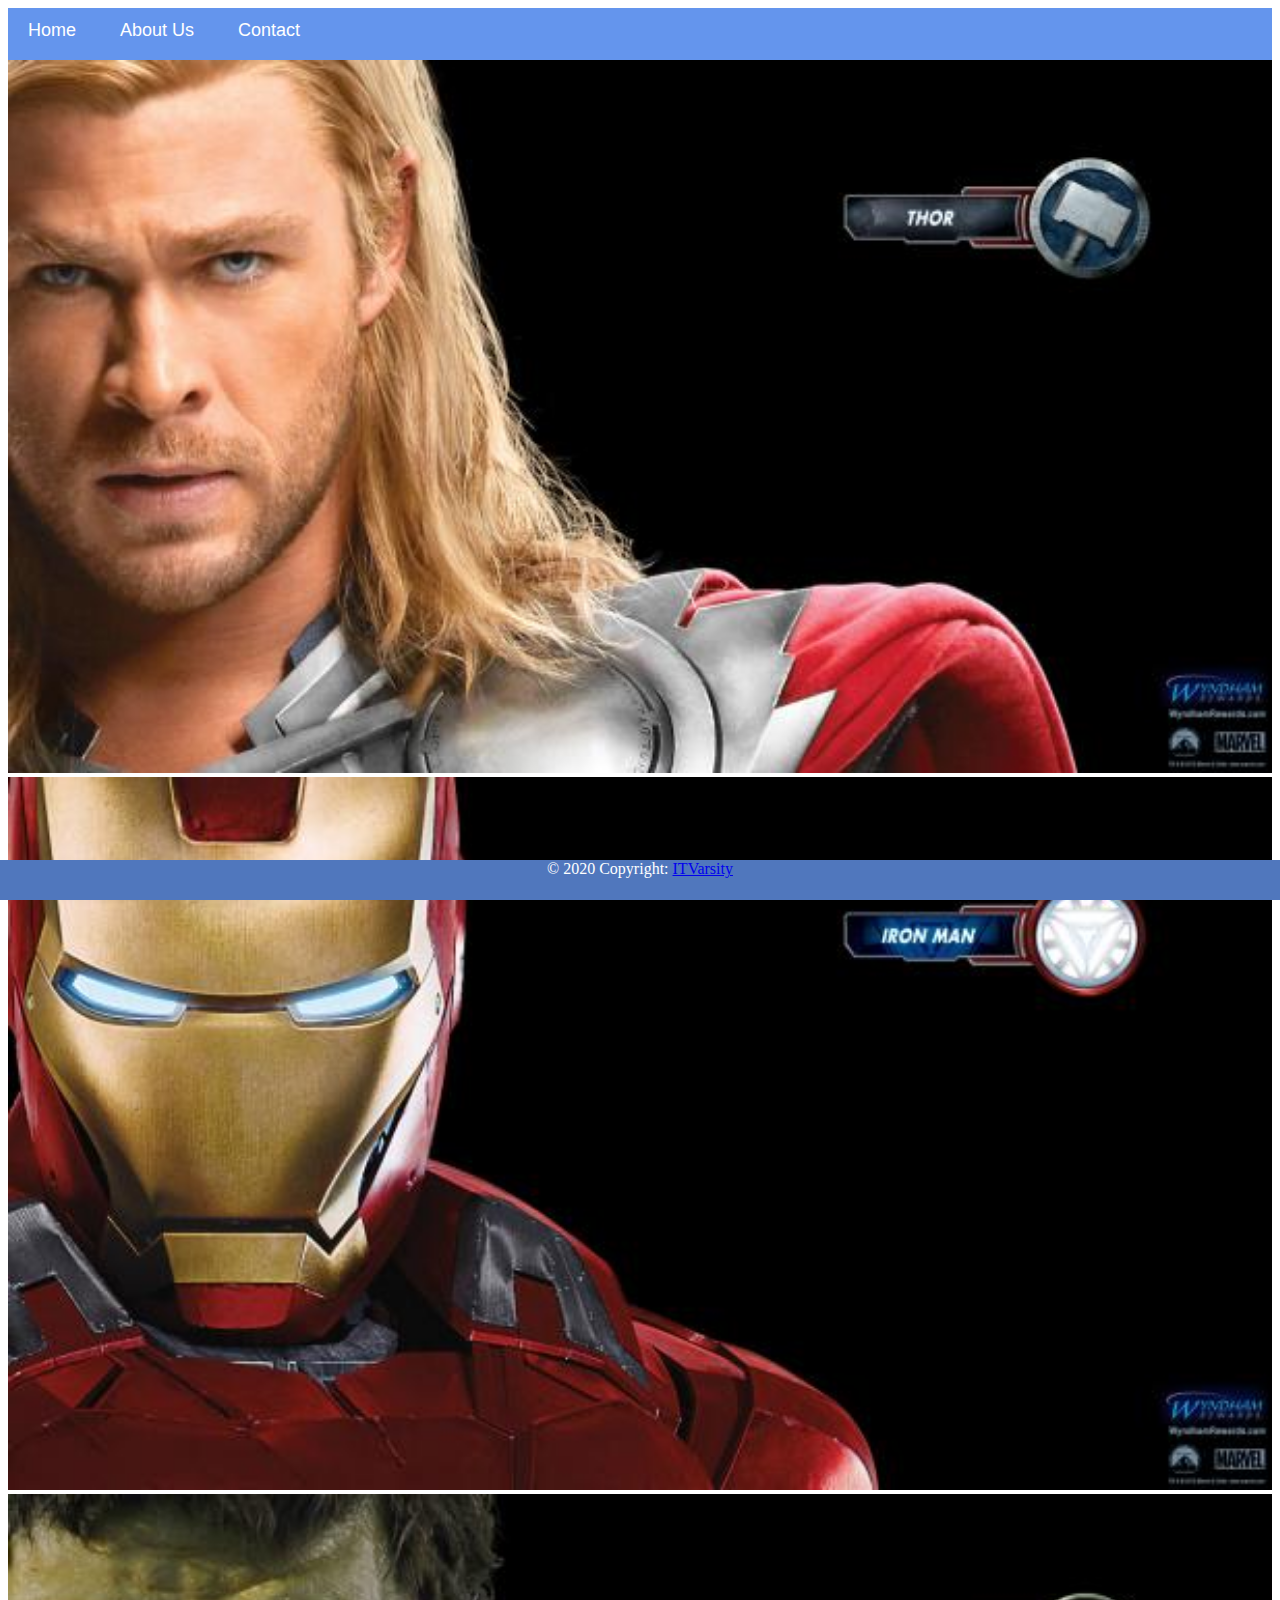
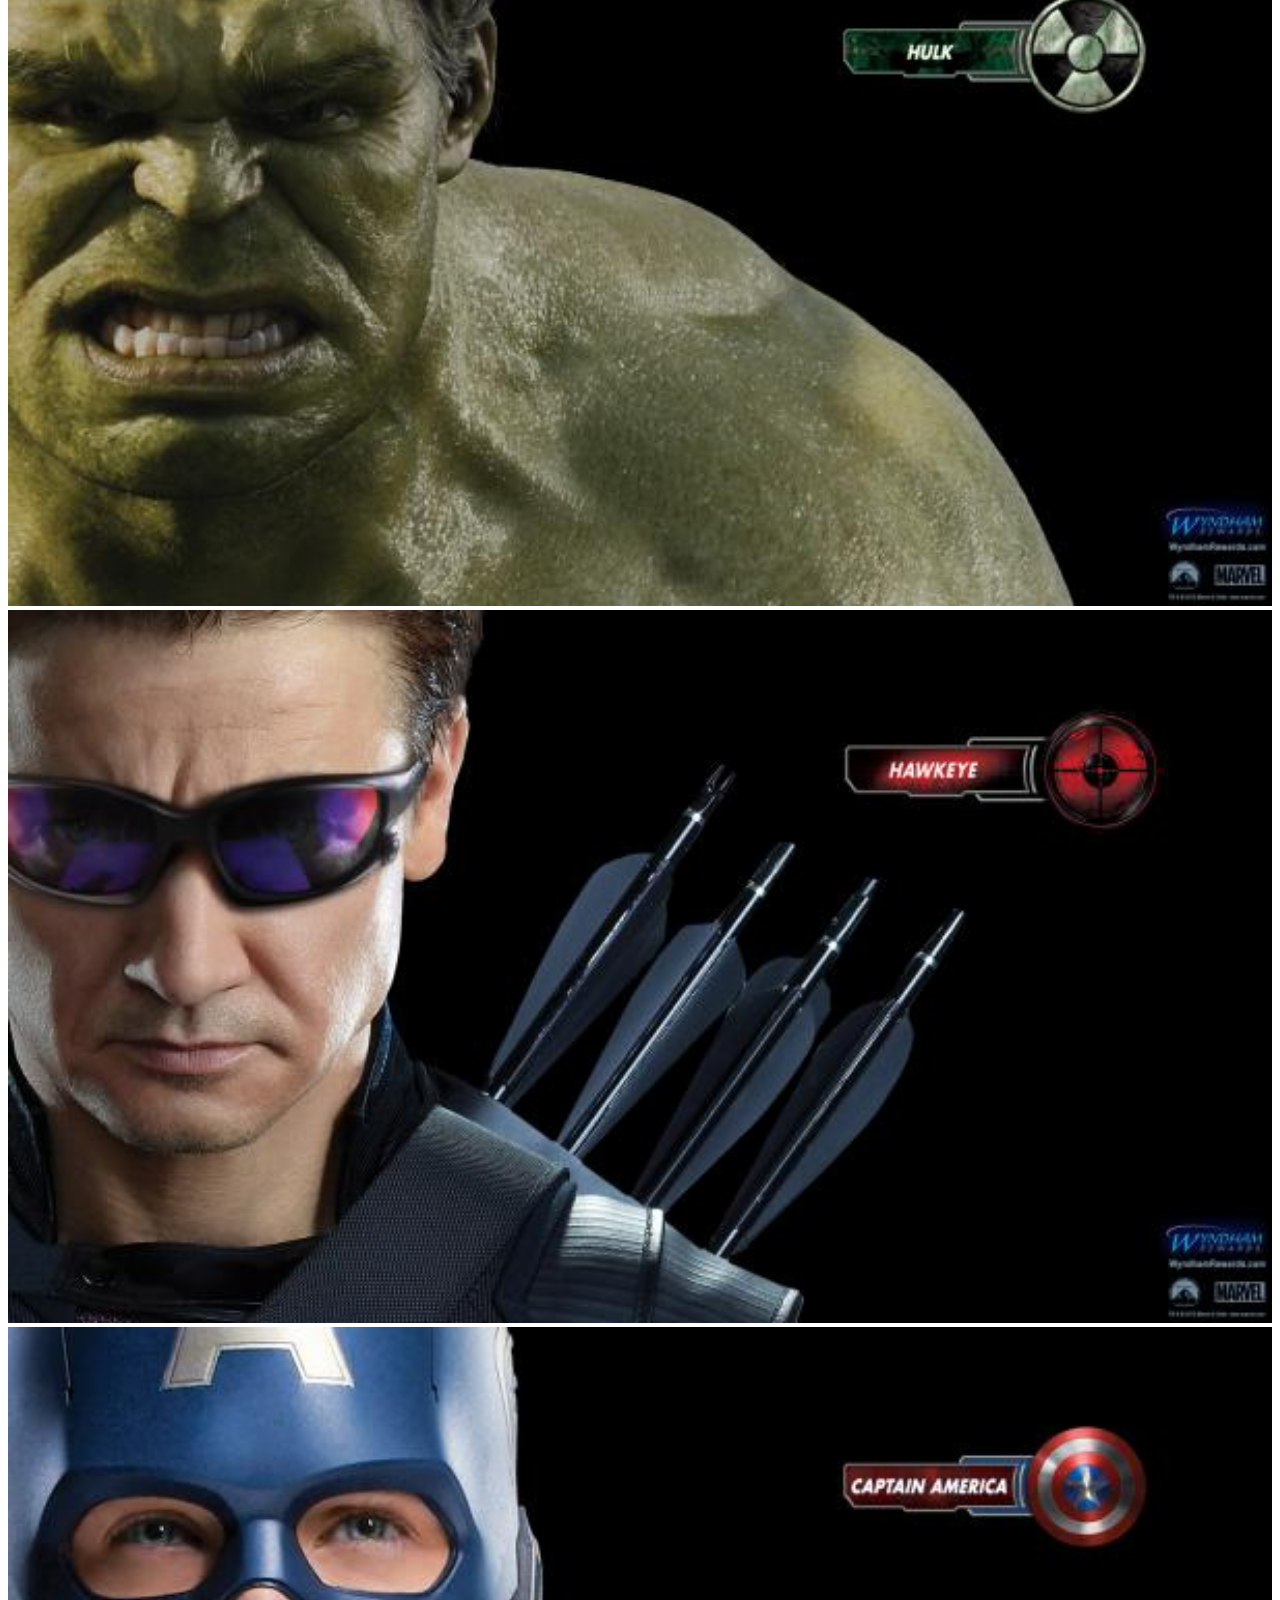
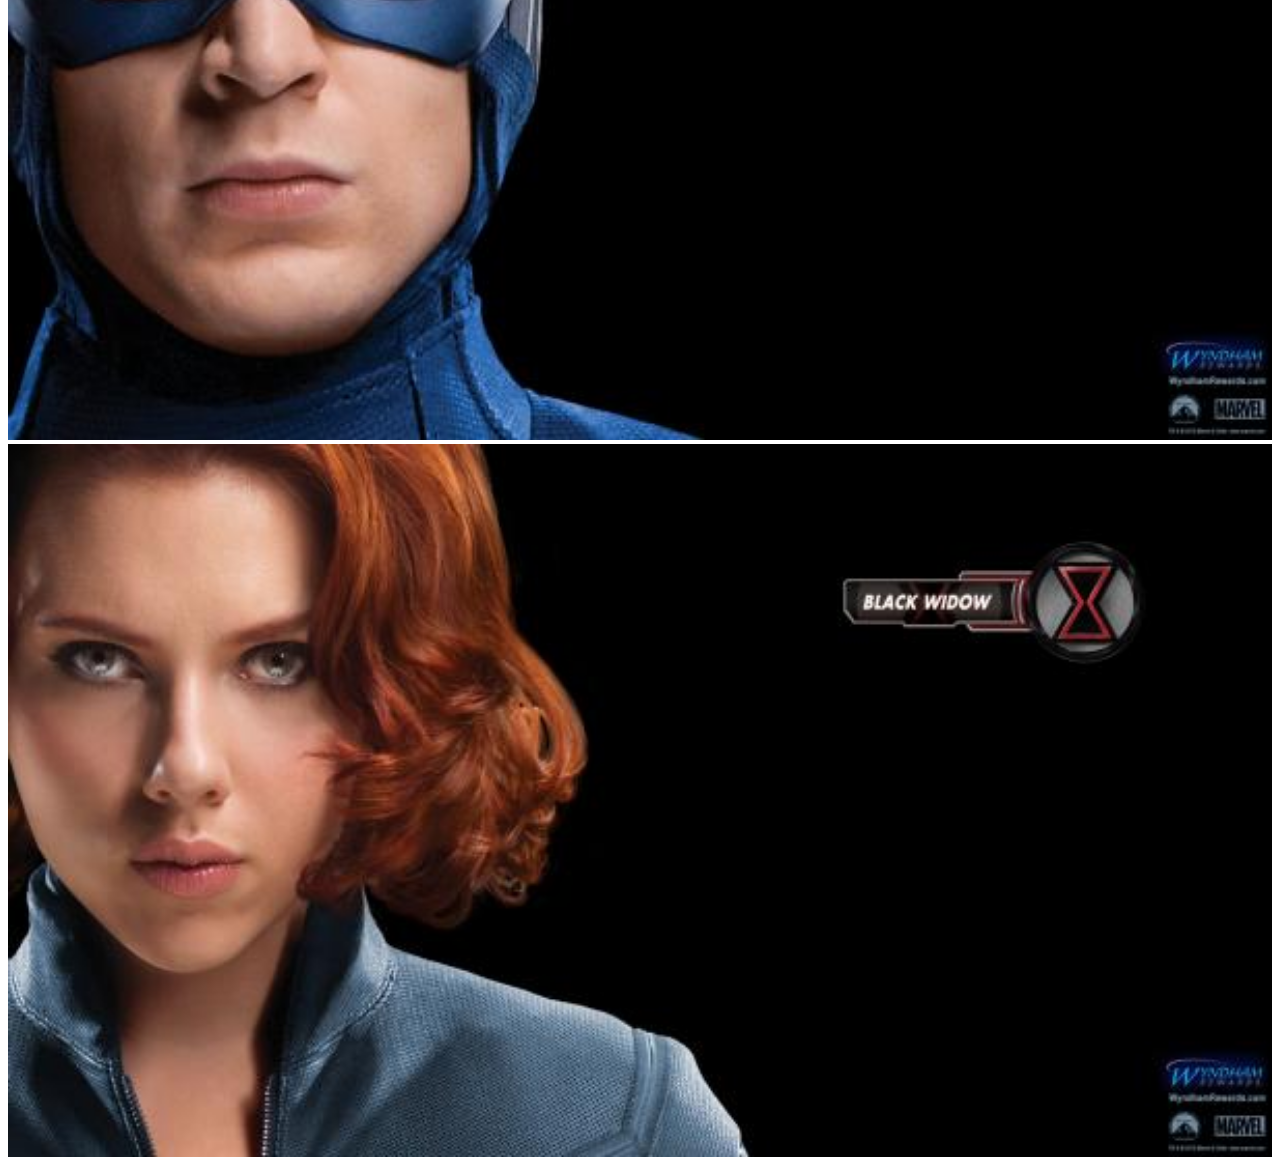
<file: index.html>
<!DOCTYPE html>
<html>
	<head>
		<title>SuperHero App</title>
		<link rel="stylesheet" href="style.css">
	</head>
	<body>
		<div id="menu">
			 <a href="#">Home</a>
			 <a href="about.html">About Us</a>
			 <a href="contact.html">Contact</a>
		</div>
		<div class="gallery">
			<a href="avenger1.html"><img src="images/avengers_01.jpg"/></a>
			<a href="avenger2.html"><img src="images/avengers_02.jpg"/></a>
			<a href="avenger3.html"><img src="images/avengers_03.jpg"/></a>
			<a href="avenger4.html"><img src="images/avengers_04.jpg"/></a>
			<a href="avenger5.html"><img src="images/avengers_05.jpg"/></a>
			<a href="avenger6.html"><img src="images/avengers_06.jpg"/></a>
		</div>
	</body>
	<div class="footer">
		<div class="footer-copyright text-center">© 2020 Copyright:
			<a href="https://online.itvarsity.org/"> ITVarsity</a>
		</div>
	</div>
</html>
</file>
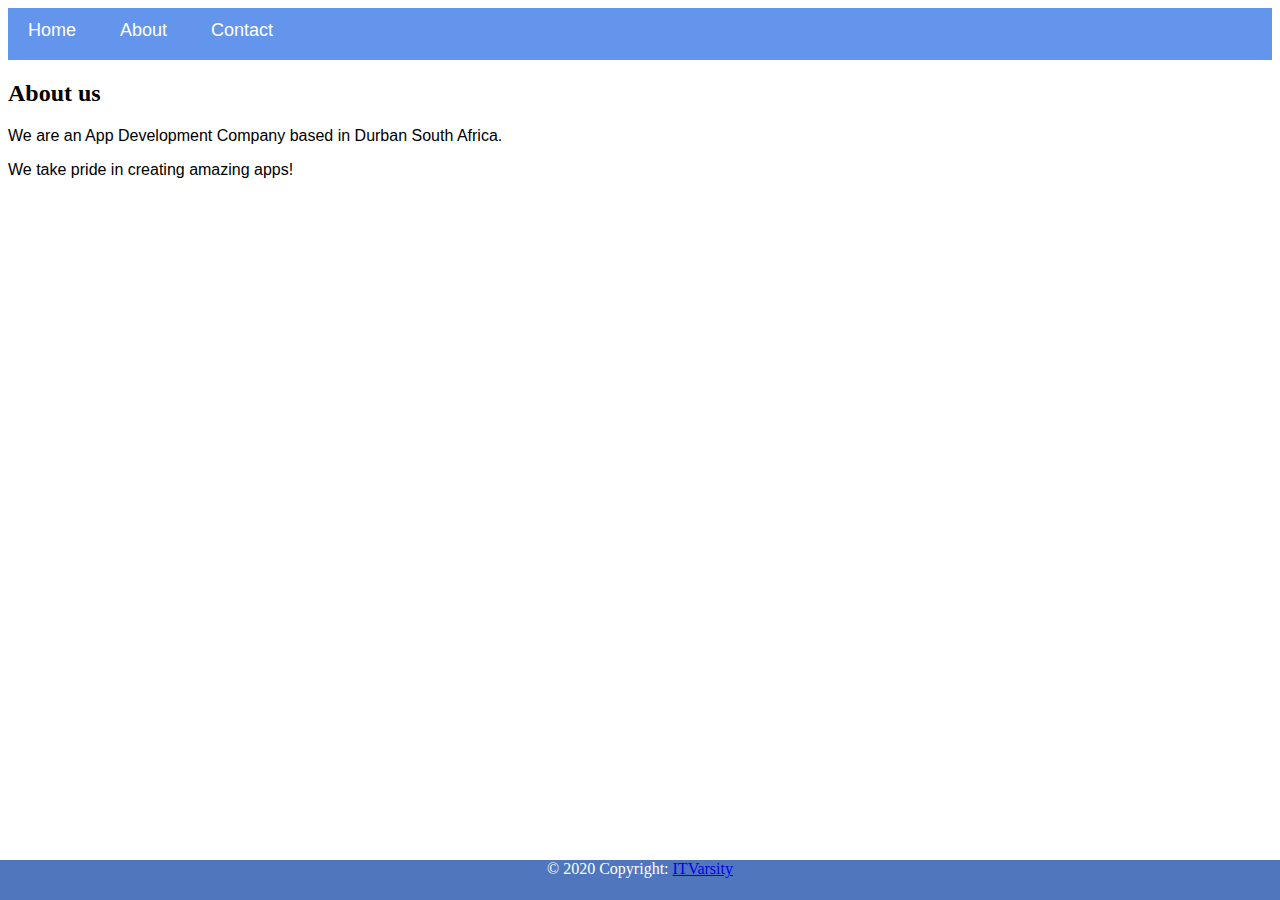
<file: about.html>
<!DOCTYPE html>
<html>
    <head>
        <link rel="stylesheet" href="style.css">
    </head>
    <body>
        <div id="menu">
            <a href="index.html">Home</a>
            <a href="about.html">About</a>
            <a href="contact.html">Contact</a>
        </div>
        <h2>About us</h2>
        <p>We are an App Development Company based in Durban South Africa.</p>
        <p>We take pride in creating amazing apps!</p> 
    </body>
	<div class="footer">
		<div class="footer-copyright text-center">© 2020 Copyright:
			<a href="https://online.itvarsity.org/"> ITVarsity</a>
		</div>
	</div>
</html>
</file>
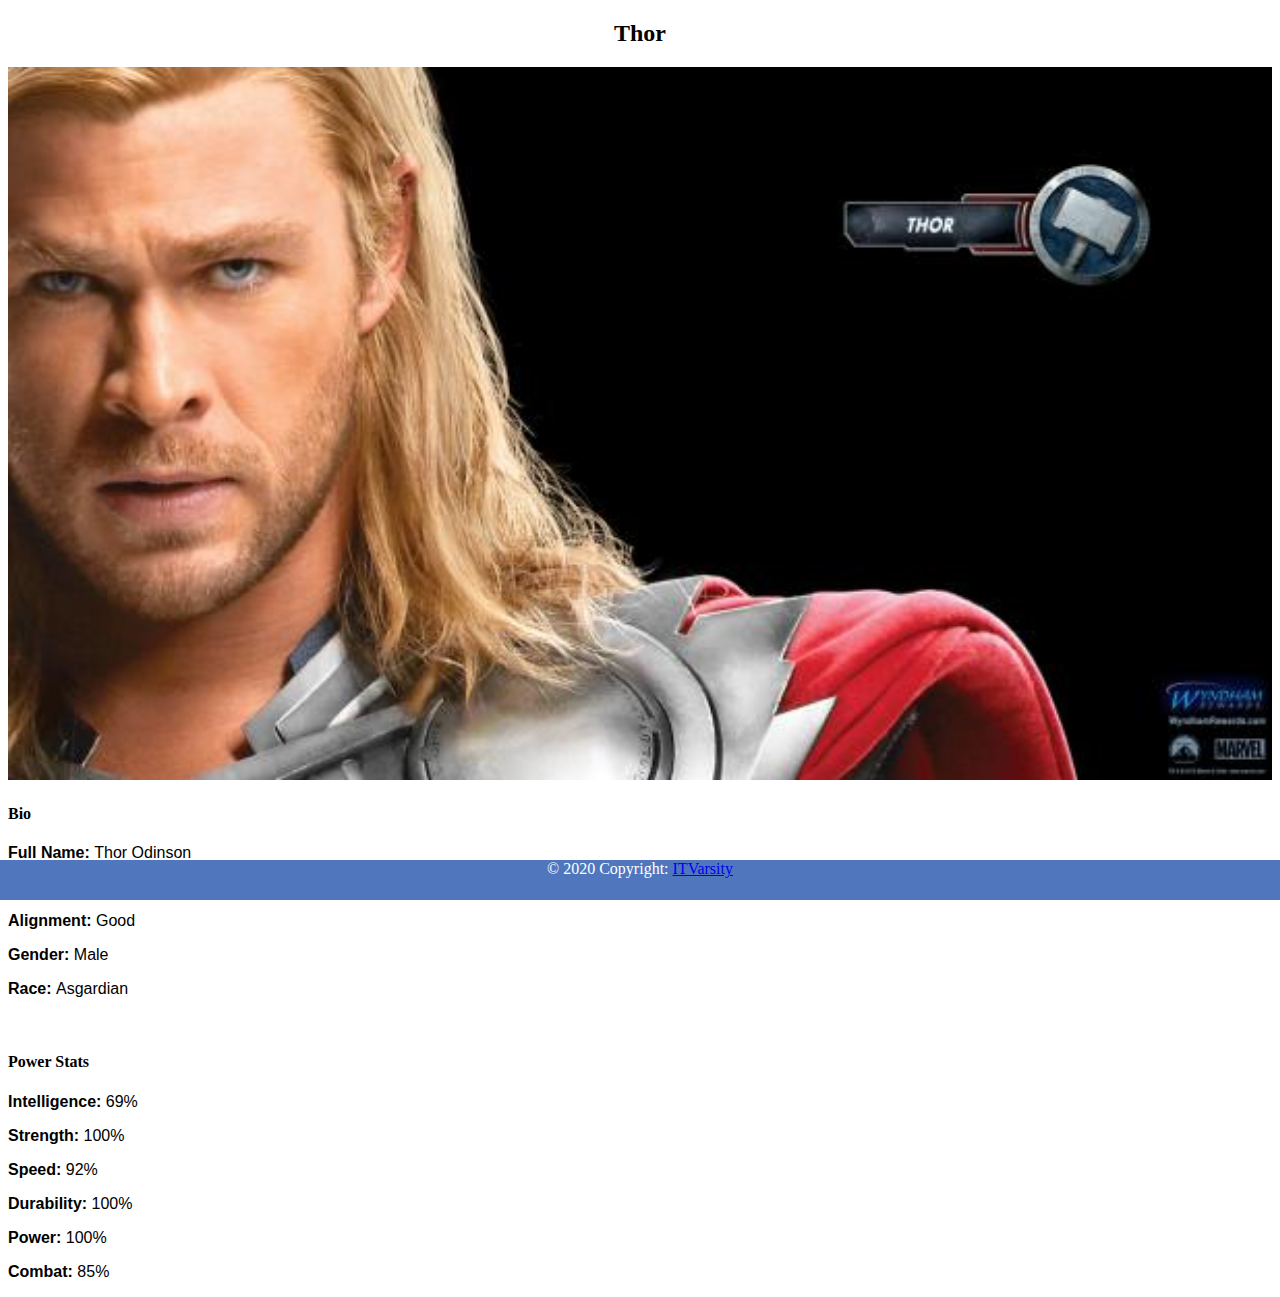
<file: avenger1.html>
<!DOCTYPE html>
<html>
	<head>
	  <link rel="stylesheet" href="style.css">
	</head>

	<body>
		<center><h2>Thor</h2></center>
		<div class="gallery">
		   <img src="images/avengers_01.jpg">
		</div>
		<div>
			<h4>Bio</h4>
			<p><b>Full Name: </b> Thor Odinson</p>
			<p><b>Place Of Birth: </b> Asgard</p>
			<p><b>Alignment: </b> Good</p>
			<p><b>Gender: </b> Male</p>
			<p><b>Race: </b> Asgardian</p>
			<br/>

			<h4>Power Stats</h4>
			<p><b>Intelligence: </b> 69%</p>
			<p><b>Strength: </b> 100%</p>
			<p><b>Speed: </b> 92%</p>
			<p><b>Durability: </b> 100%</p>
			<p><b>Power: </b> 100%</p>
			<p><b>Combat: </b> 85%</p> 
		</div>
	</body>
	<div class="footer">
		<div class="footer-copyright text-center">© 2020 Copyright:
			<a href="https://online.itvarsity.org/"> ITVarsity</a>
		</div>
	</div>
</html>
</file>
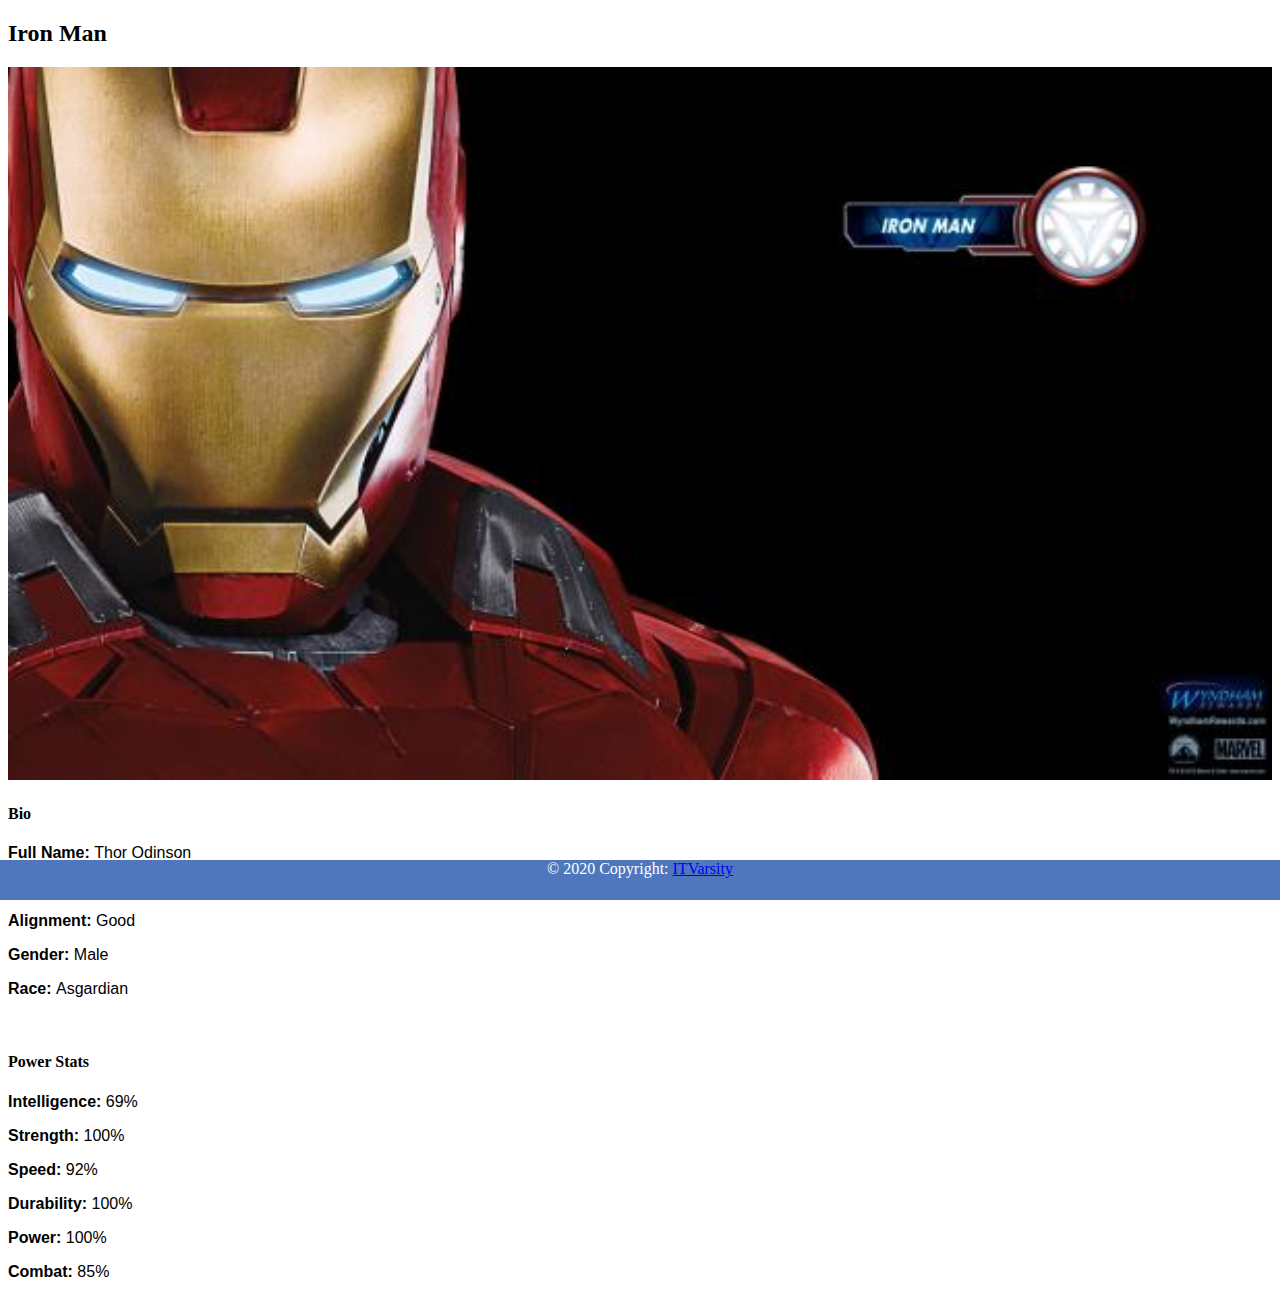
<file: avenger2.html>
<!DOCTYPE html>
<html>
     <head>
          <link rel="stylesheet" href="style.css">
     </head>

     <body>
          <h2>Iron Man</h2>
          <div class="gallery">
               <img src="images/avengers_02.jpg">
          </div>
             <h4>Bio</h4>
               <p><b>Full Name: </b> Thor Odinson</p>
               <p><b>Place Of Birth: </b> Asgard</p>
               <p><b>Alignment: </b> Good</p>
               <p><b>Gender: </b> Male</p>
               <p><b>Race: </b> Asgardian</p>
              <br/>

              <h4>Power Stats</h4>
              <p><b>Intelligence: </b> 69%</p>
              <p><b>Strength: </b> 100%</p>
              <p><b>Speed: </b> 92%</p>
              <p><b>Durability: </b> 100%</p>
              <p><b>Power: </b> 100%</p>
              <p><b>Combat: </b> 85%</p> 
     </body>
	<div class="footer">
		<div class="footer-copyright text-center">© 2020 Copyright:
			<a href="https://online.itvarsity.org/"> ITVarsity</a>
		</div>
	</div>
</html>
</file>
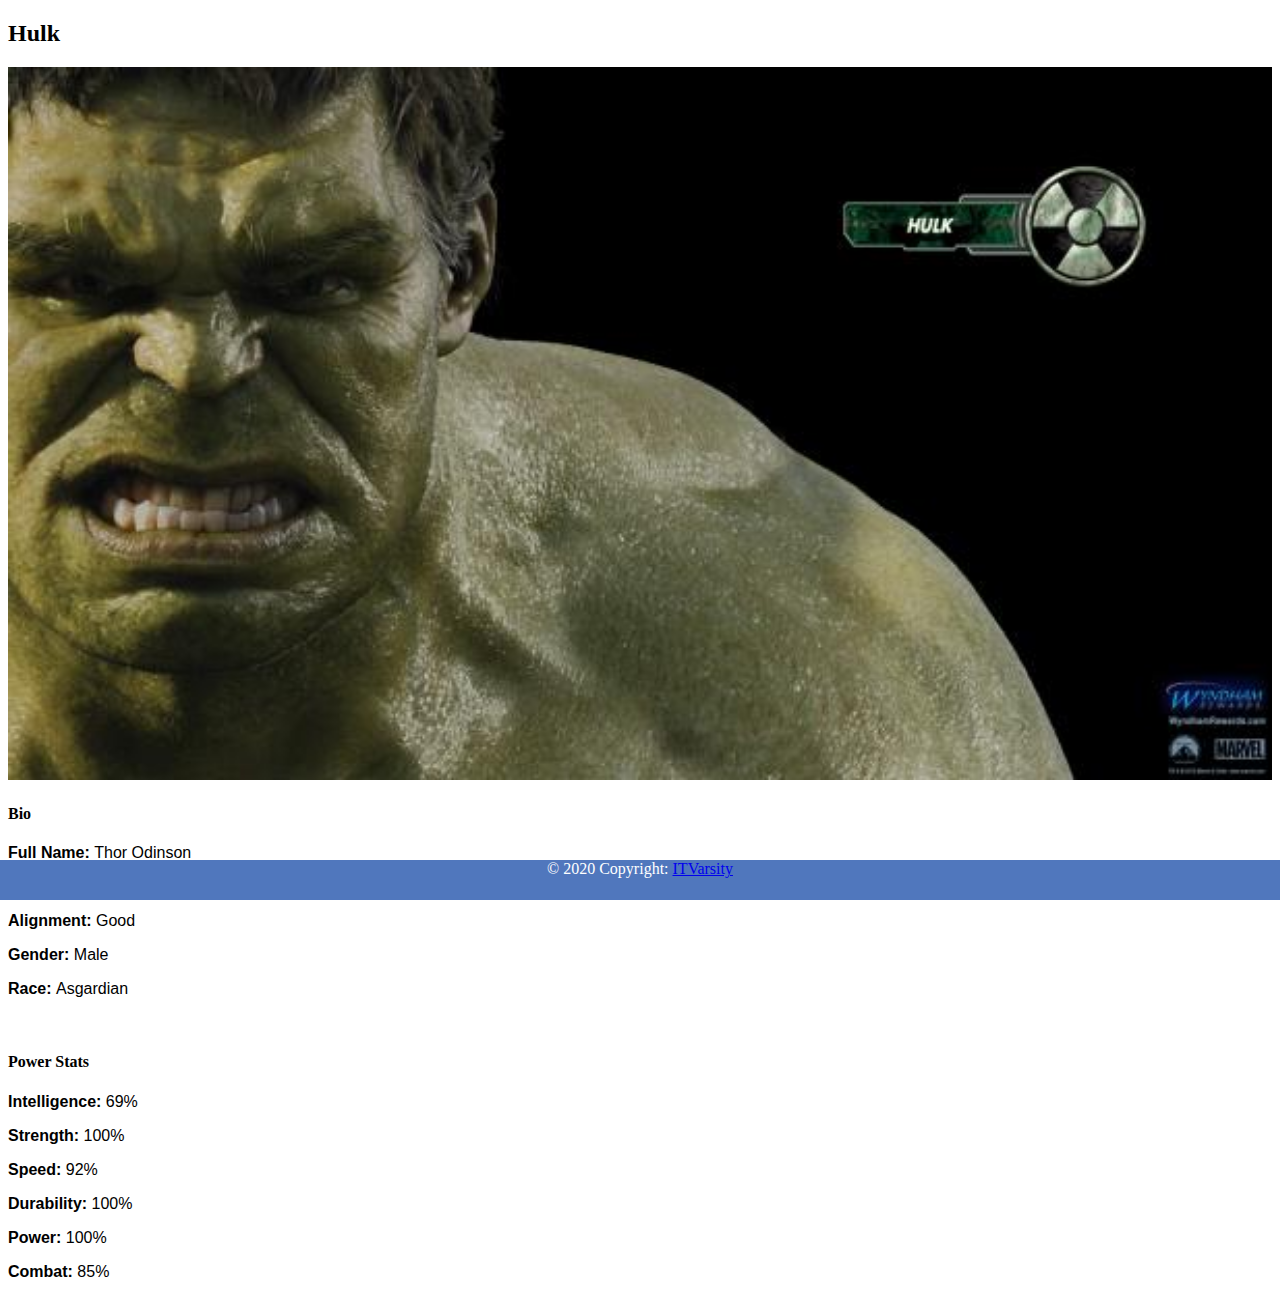
<file: avenger3.html>
<!DOCTYPE html>
<html>
     <head>
          <link rel="stylesheet" href="style.css">
     </head>

     <body>
          <h2>Hulk</h2>
          <div class="gallery">
               <img src="images/avengers_03.jpg">
          </div>
             <h4>Bio</h4>
               <p><b>Full Name: </b> Thor Odinson</p>
               <p><b>Place Of Birth: </b> Asgard</p>
               <p><b>Alignment: </b> Good</p>
               <p><b>Gender: </b> Male</p>
               <p><b>Race: </b> Asgardian</p>
              <br/>

              <h4>Power Stats</h4>
              <p><b>Intelligence: </b> 69%</p>
              <p><b>Strength: </b> 100%</p>
              <p><b>Speed: </b> 92%</p>
              <p><b>Durability: </b> 100%</p>
              <p><b>Power: </b> 100%</p>
              <p><b>Combat: </b> 85%</p> 
     </body>
	<div class="footer">
		<div class="footer-copyright text-center">© 2020 Copyright:
			<a href="https://online.itvarsity.org/"> ITVarsity</a>
		</div>
	</div>
</html>
</file>
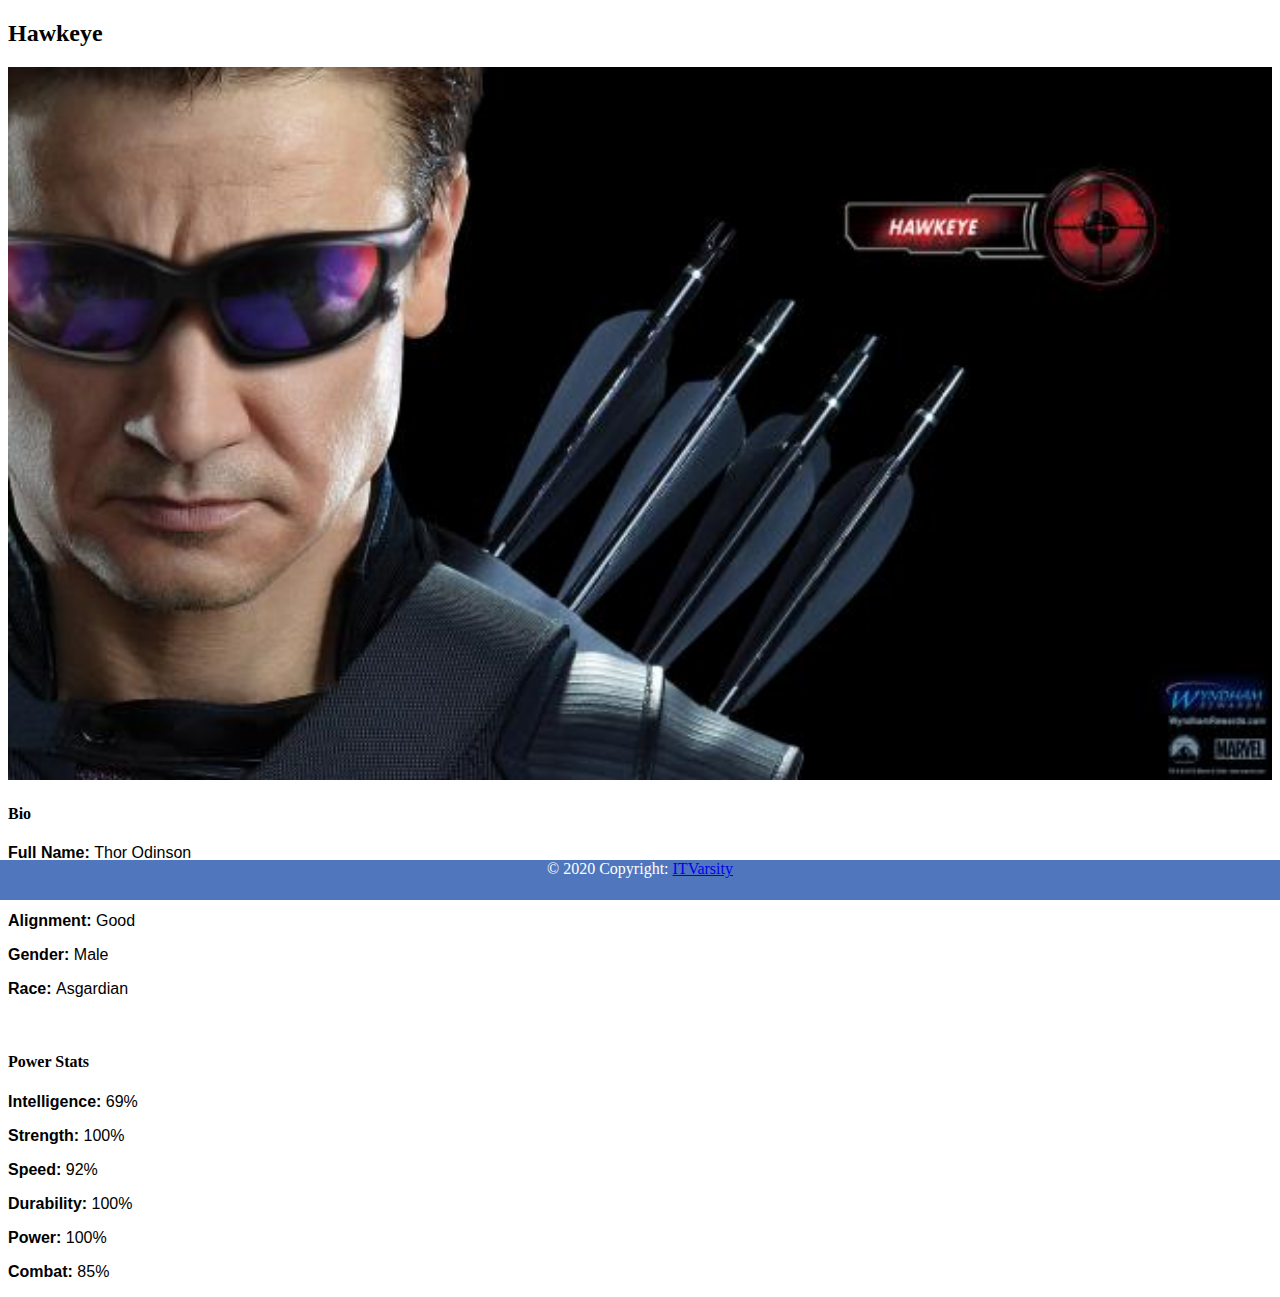
<file: avenger4.html>
<!DOCTYPE html>
<html>
     <head>
          <link rel="stylesheet" href="style.css">
     </head>

     <body>
          <h2>Hawkeye</h2>
          <div class="gallery">
               <img src="images/avengers_04.jpg">
          </div>
             <h4>Bio</h4>
               <p><b>Full Name: </b> Thor Odinson</p>
               <p><b>Place Of Birth: </b> Asgard</p>
               <p><b>Alignment: </b> Good</p>
               <p><b>Gender: </b> Male</p>
               <p><b>Race: </b> Asgardian</p>
              <br/>

              <h4>Power Stats</h4>
              <p><b>Intelligence: </b> 69%</p>
              <p><b>Strength: </b> 100%</p>
              <p><b>Speed: </b> 92%</p>
              <p><b>Durability: </b> 100%</p>
              <p><b>Power: </b> 100%</p>
              <p><b>Combat: </b> 85%</p> 
     </body>
	<div class="footer">
		<div class="footer-copyright text-center">© 2020 Copyright:
			<a href="https://online.itvarsity.org/"> ITVarsity</a>
		</div>
	</div>
</html>
</file>
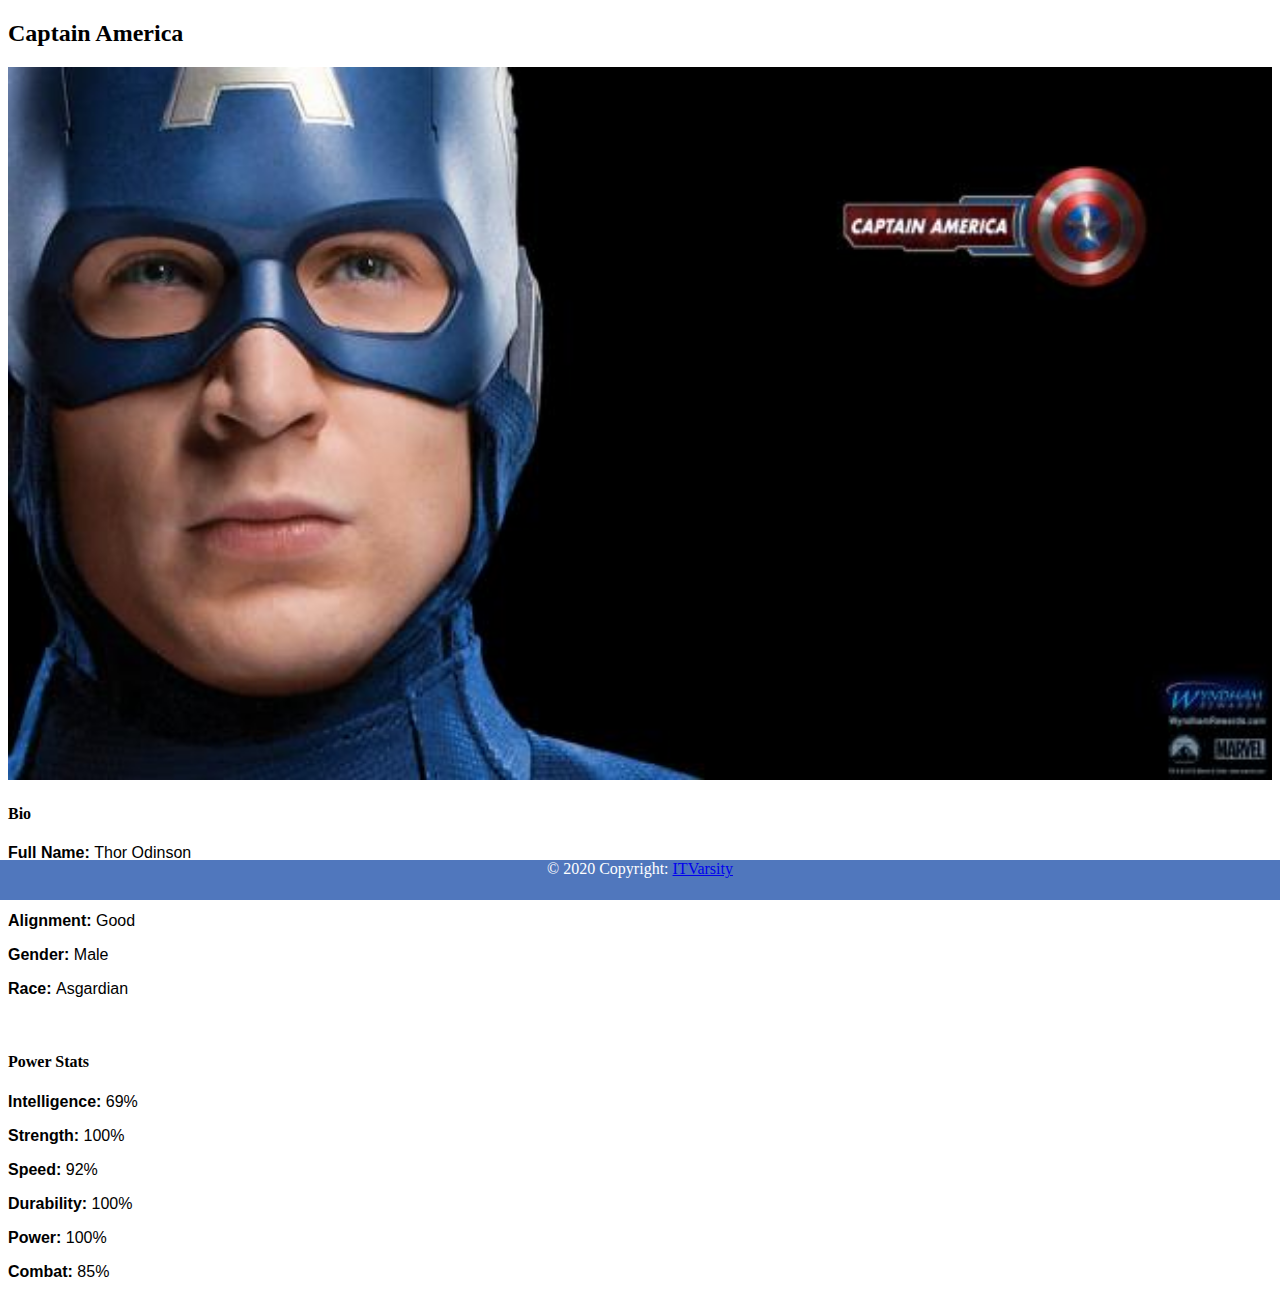
<file: avenger5.html>
<!DOCTYPE html>
<html>
     <head>
          <link rel="stylesheet" href="style.css">
     </head>

     <body>
          <h2>Captain America</h2>
          <div class="gallery">
               <img src="images/avengers_05.jpg">
          </div>
             <h4>Bio</h4>
               <p><b>Full Name: </b> Thor Odinson</p>
               <p><b>Place Of Birth: </b> Asgard</p>
               <p><b>Alignment: </b> Good</p>
               <p><b>Gender: </b> Male</p>
               <p><b>Race: </b> Asgardian</p>
              <br/>

              <h4>Power Stats</h4>
              <p><b>Intelligence: </b> 69%</p>
              <p><b>Strength: </b> 100%</p>
              <p><b>Speed: </b> 92%</p>
              <p><b>Durability: </b> 100%</p>
              <p><b>Power: </b> 100%</p>
              <p><b>Combat: </b> 85%</p> 
     </body>
	<div class="footer">
		<div class="footer-copyright text-center">© 2020 Copyright:
			<a href="https://online.itvarsity.org/"> ITVarsity</a>
		</div>
	</div>
</html>
</file>
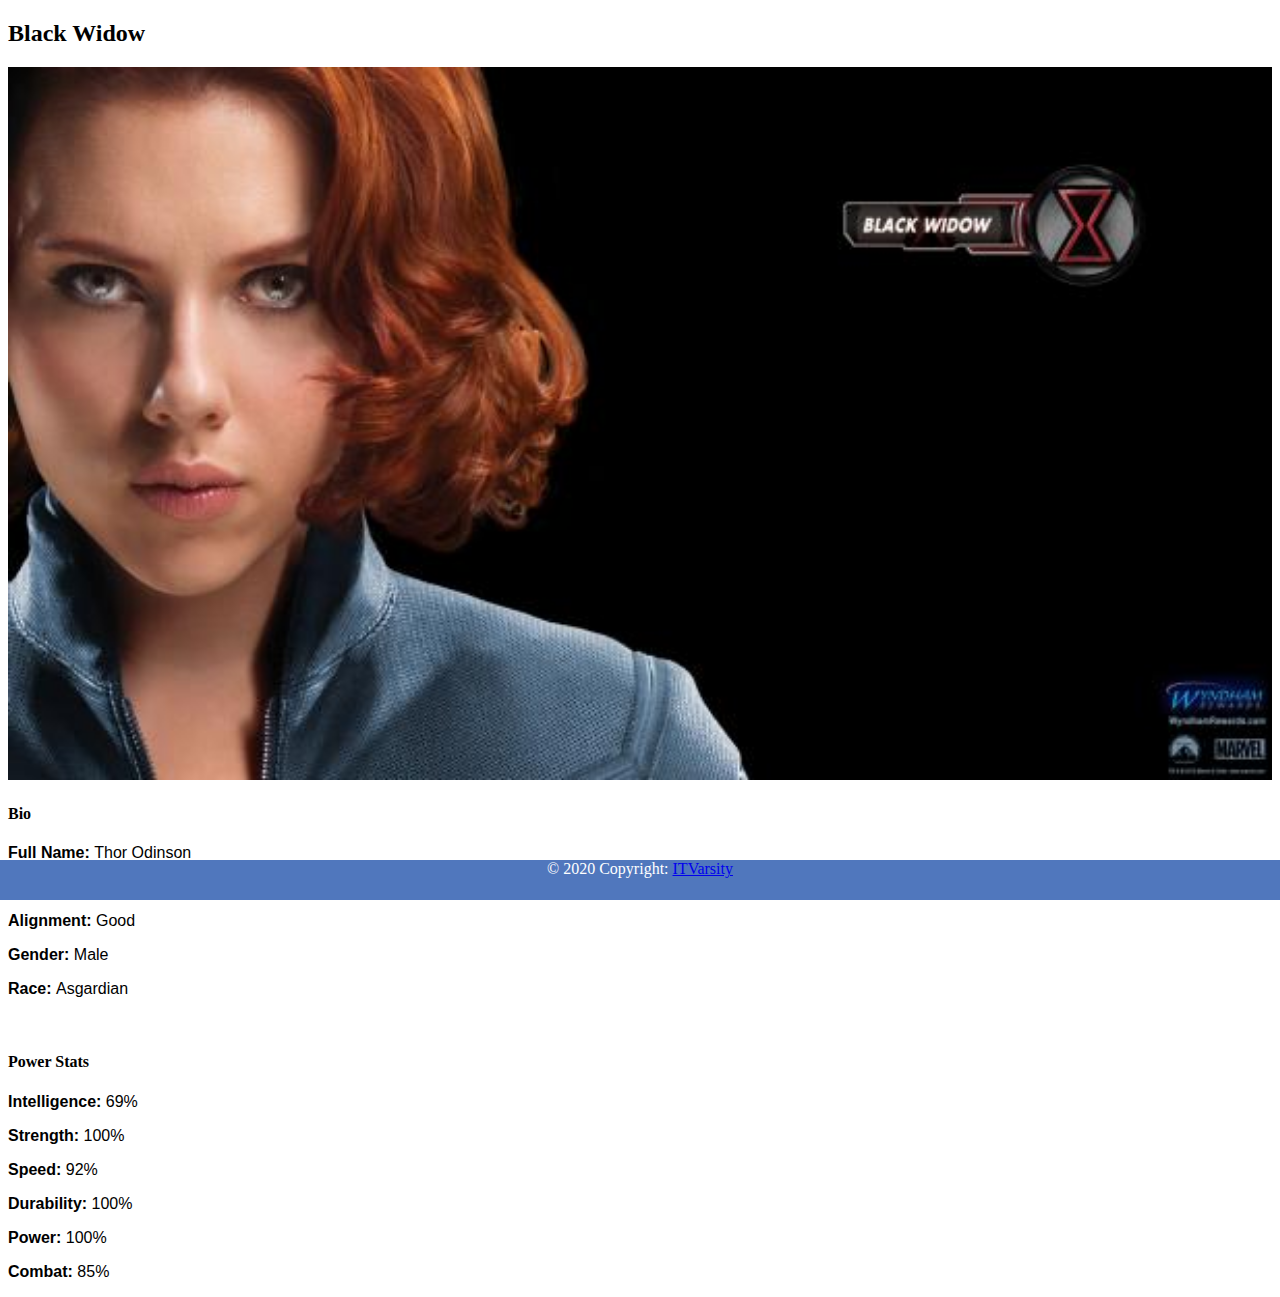
<file: avenger6.html>
<!DOCTYPE html>
<html>
     <head>
          <link rel="stylesheet" href="style.css">
     </head>

     <body>
          <h2>Black Widow</h2>
          <div class="gallery">
               <img src="images/avengers_06.jpg">
          </div>
             <h4>Bio</h4>
               <p><b>Full Name: </b> Thor Odinson</p>
               <p><b>Place Of Birth: </b> Asgard</p>
               <p><b>Alignment: </b> Good</p>
               <p><b>Gender: </b> Male</p>
               <p><b>Race: </b> Asgardian</p>
              <br/>

              <h4>Power Stats</h4>
              <p><b>Intelligence: </b> 69%</p>
              <p><b>Strength: </b> 100%</p>
              <p><b>Speed: </b> 92%</p>
              <p><b>Durability: </b> 100%</p>
              <p><b>Power: </b> 100%</p>
              <p><b>Combat: </b> 85%</p> 
     </body>
	<div class="footer">
		<div class="footer-copyright text-center">© 2020 Copyright:
			<a href="https://online.itvarsity.org/"> ITVarsity</a>
		</div>
	</div>
</html>
</file>
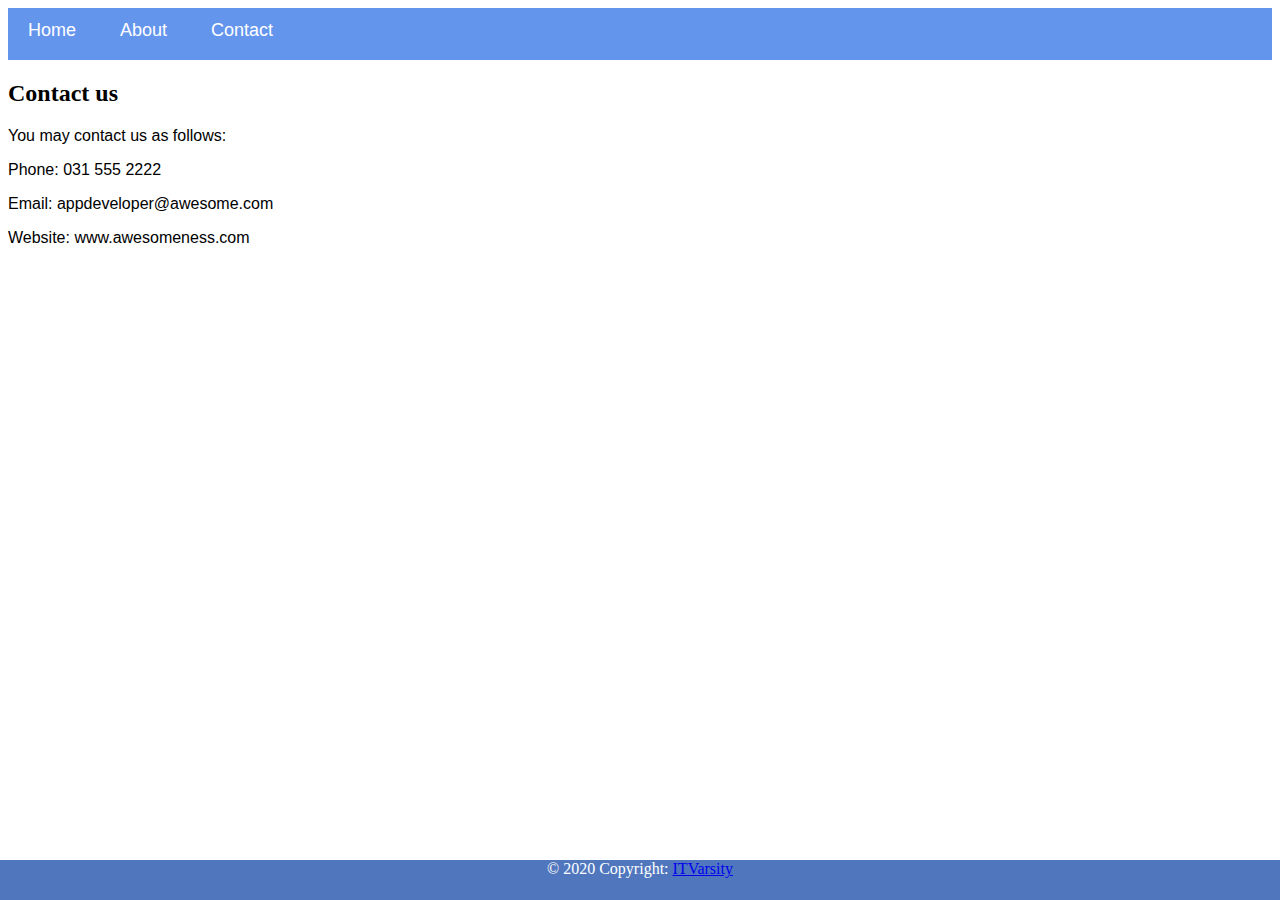
<file: contact.html>
<!DOCTYPE html>
<html>
    <head>
        <link rel="stylesheet" href="style.css">
    </head>
    <body>
        <div id="menu">
            <a href="index.html">Home</a>
            <a href="about.html">About</a>
            <a href="contact.html">Contact</a>
        </div>
        <h2>Contact us</h2>
        <p>You may contact us as follows:</p>
        <p>Phone: 031 555 2222</p>
        <p>Email: appdeveloper@awesome.com</p>
        <p>Website: www.awesomeness.com</p>
    </body>
	<div class="footer">
		<div class="footer-copyright text-center">© 2020 Copyright:
			<a href="https://online.itvarsity.org/"> ITVarsity</a>
		</div>
	</div>
</html>
</file>
<file: style.css>
.gallery img{
        width: 100%;
		
 }
 #menu{
      width:100%;
      height:40px;
      background-color: cornflowerblue;
      padding-top: 12px;
}
p{
	font-family: Helvetica, sans-serif;
}
#menu a{
      color:#ffffff;
      font-family: Helvetica, sans-serif;
      font-size: 18px;
      text-decoration:none;
      font-weight: 800px;
	  
      
      padding-left: 20px;
      padding-right: 20px;
}

#menu a:hover{
       color: #5077bd;
}
.footer {
  position: fixed;
  left: 0;
  bottom: 0;
  height:40px;
  width: 100%;
  background-color: #5077bd;
  color: white;
  text-align: center;
}
</file>
